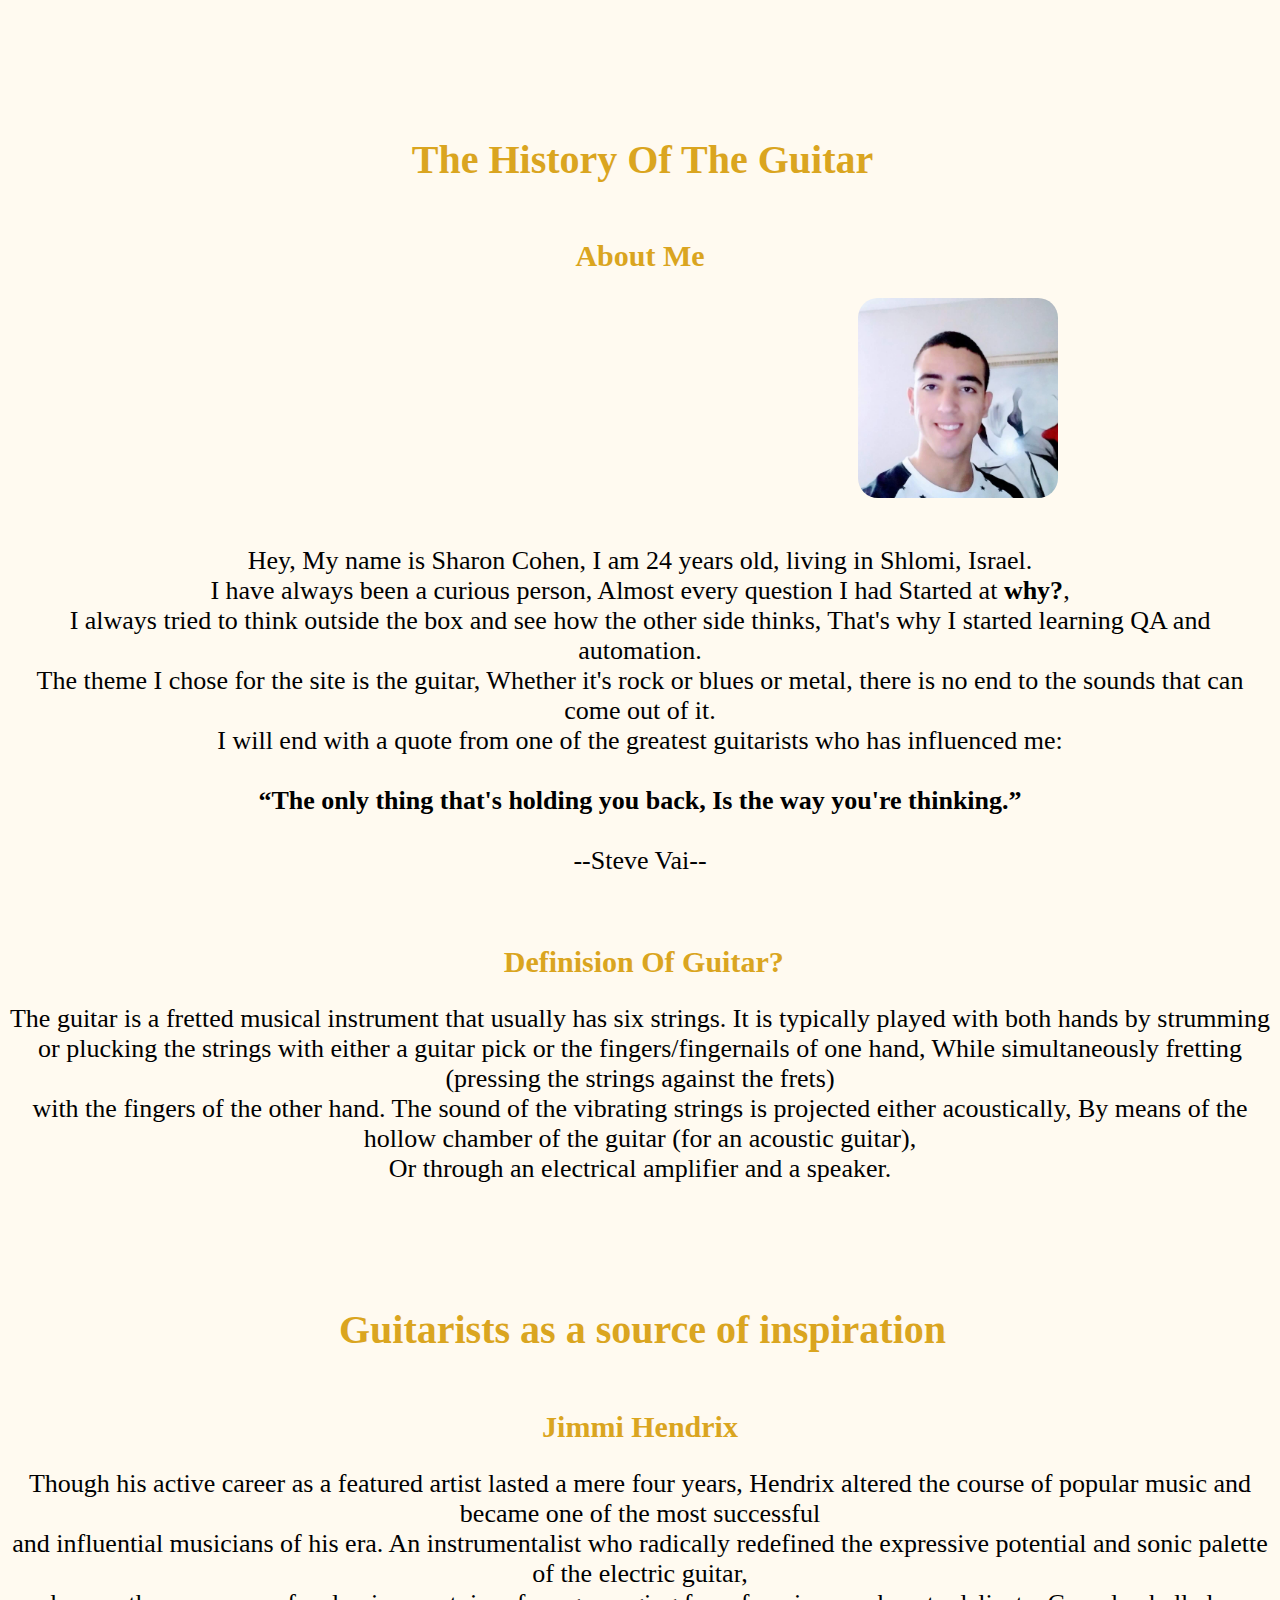
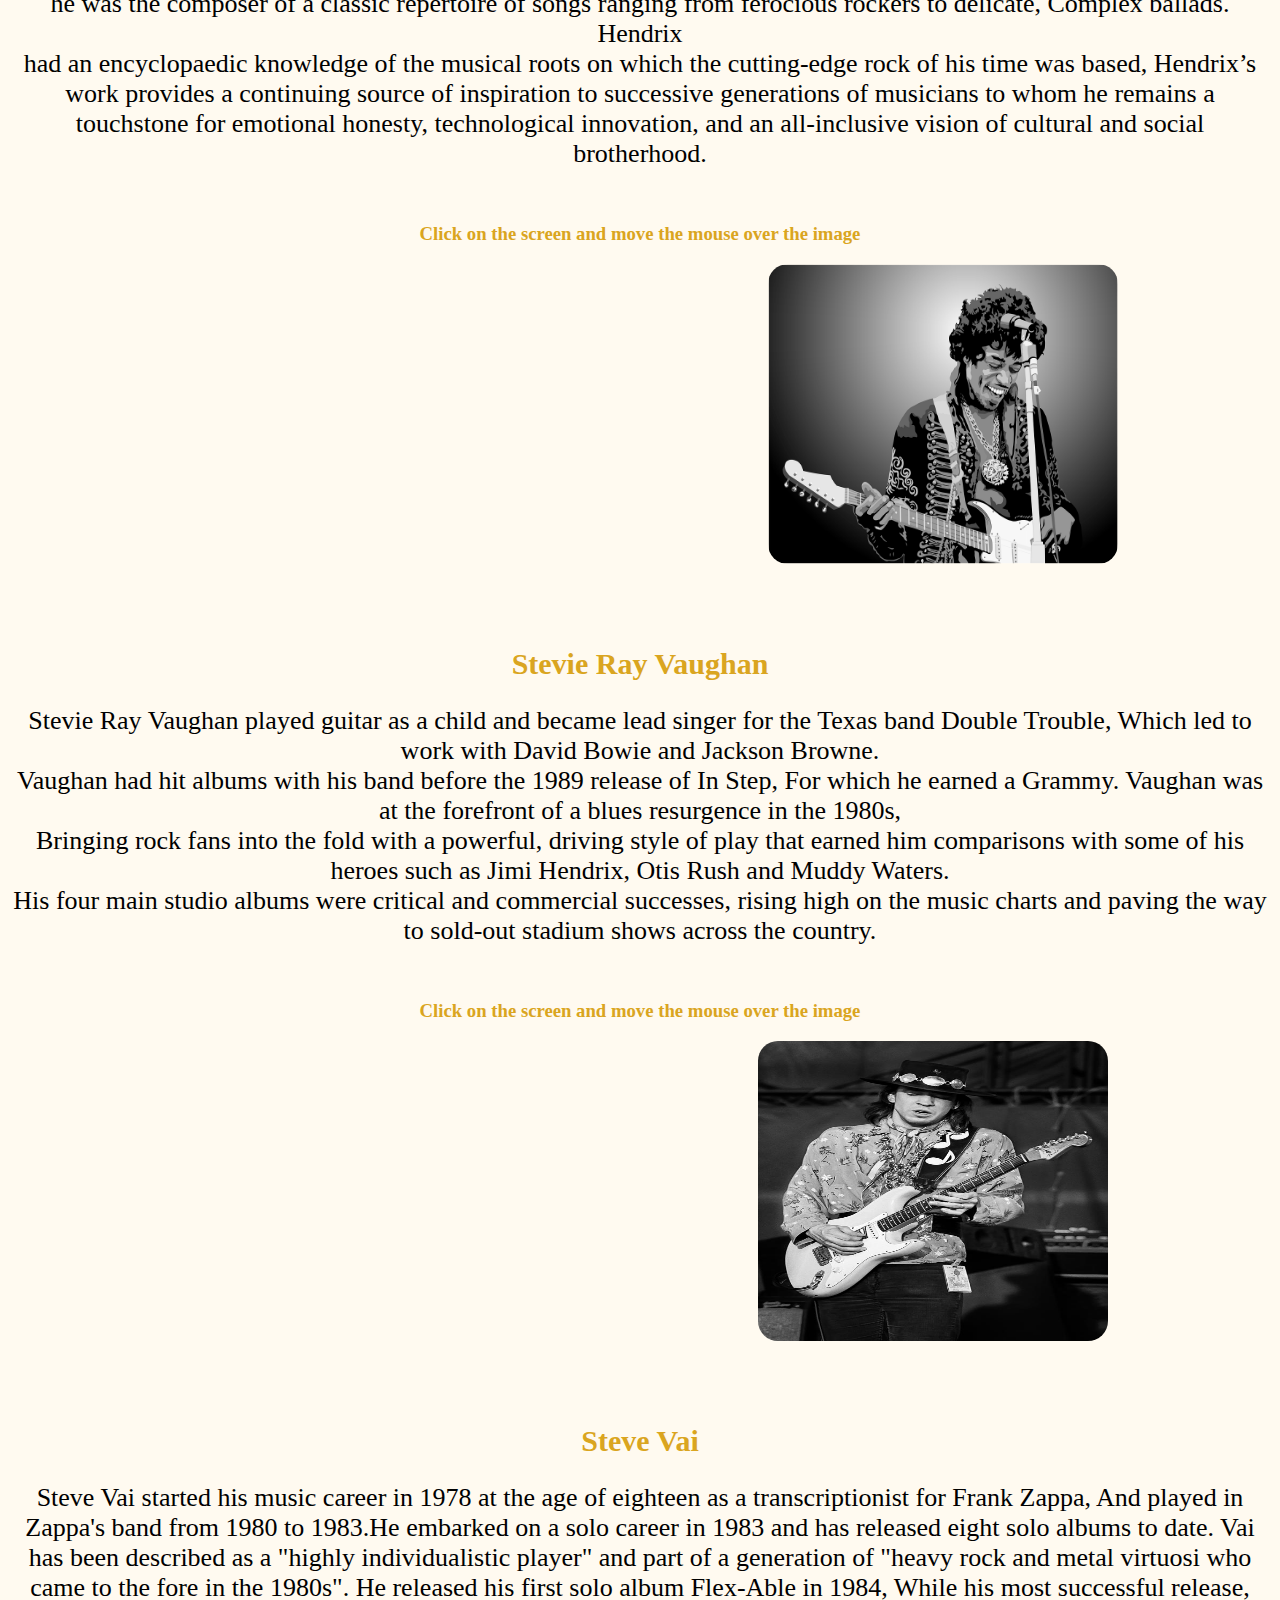
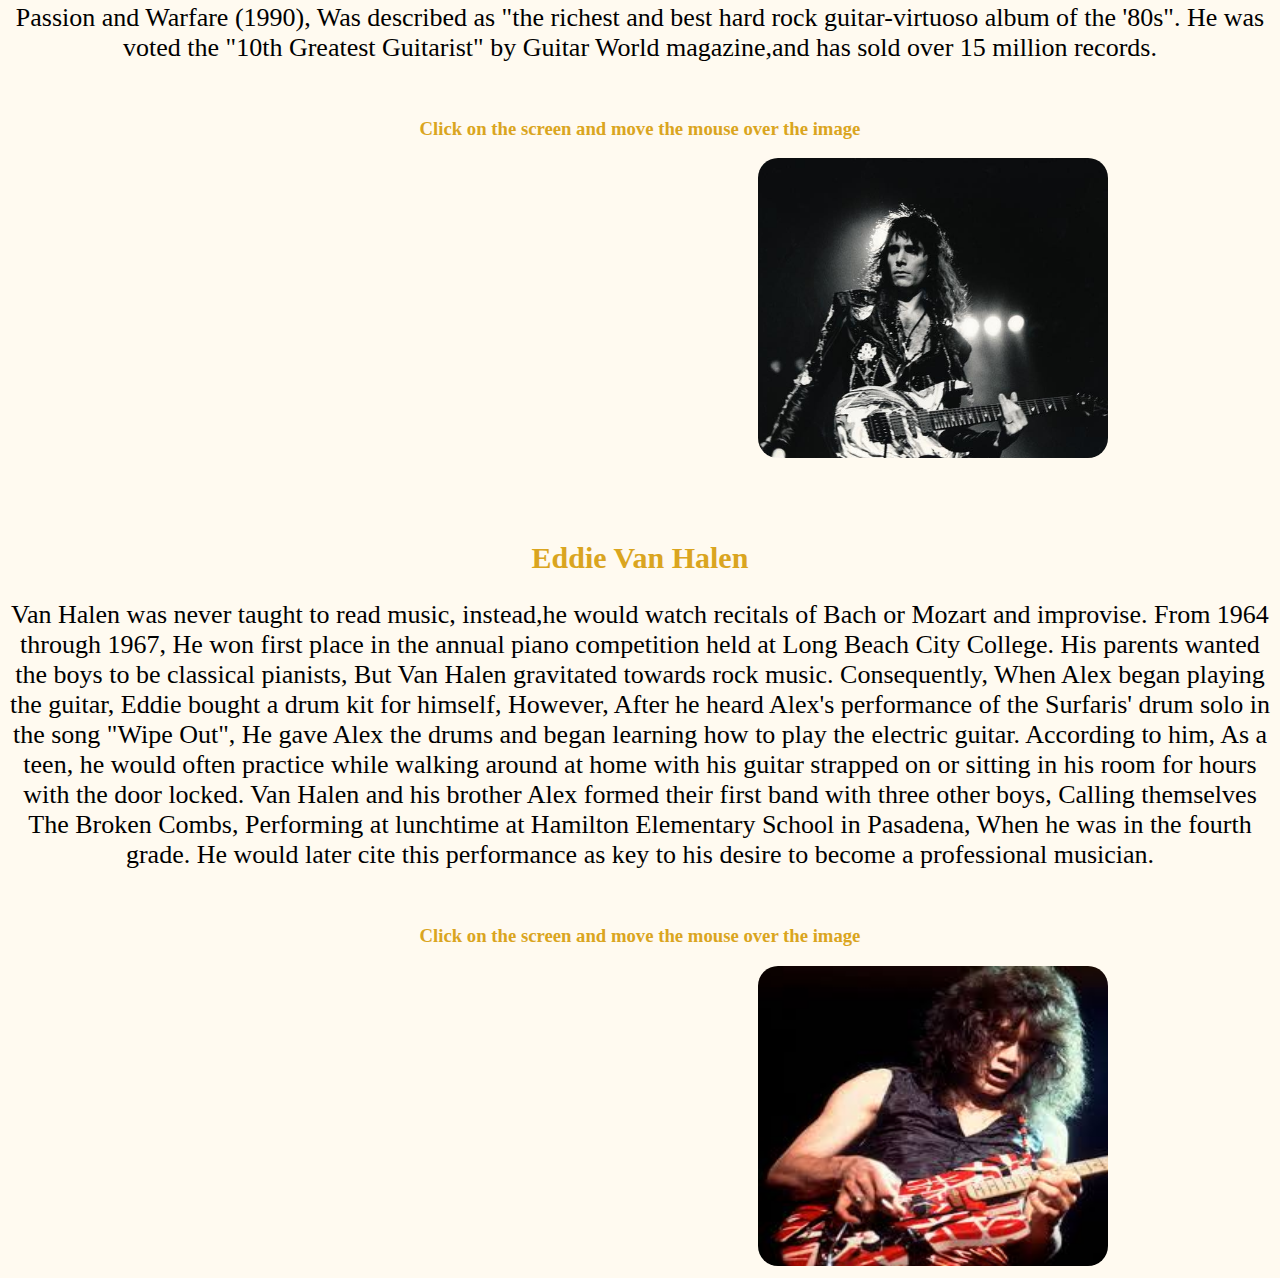
<file: index.html>
<!DOCTYPE html PUBLIC "-//W3C//DTD XHTML 1.0 Strict//EN"
 "http://www.w3.org/TR/xhtml1/DTD/xhtml1-strict.dtd">
<html>
	<title>The guitar history</title>
	<head>
	<link rel="icon" href="images/favicon.png" type="image/gif">
	<style type="text/css">
	@import URL('css2.css');
	</style>
		<script type="text/javascript">
	
	/********************/
	/*   Jimmi Hendrix  */
	/********************/
    function PlaySound(soundobj) 
	{
    var JimmiHendrix=document.getElementById(soundobj);
    JimmiHendrix.play();
	audio.volume = 0.1;
    }

    function StopSound(soundobj) 
	{
    var JimmiHendrix=document.getElementById(soundobj);
    JimmiHendrix.pause();
    JimmiHendrix.currentTime = 0;
    }
	
    /*************************/
	/*   Stevie Ray Vaughan  */
	/*************************/
	
	function PlaySound(soundobj) 
	{
    var SRV=document.getElementById(soundobj);
    SRV.play();
    }

    function StopSound(soundobj) 
	{
    var SRV=document.getElementById(soundobj);
    SRV.pause();
    SRV.currentTime = 0;
    }
	
    /****************/
	/*   Steve Vai  */
	/****************/
	
	function PlaySound(soundobj) 
	{
    var SteveVai=document.getElementById(soundobj);
    SteveVai.play();
    }

    function StopSound(soundobj) 
	{
    var SteveVai=document.getElementById(soundobj);
    SteveVai.pause();
    SteveVai.currentTime = 0;
    }
	
	/**********************/
	/*   Eddie Van Halen  */
	/**********************/
	
	function PlaySound(soundobj) 
	{
    var EVH=document.getElementById(soundobj);
    EVH.play();
    }

    function StopSound(soundobj) 
	{
    var EVH=document.getElementById(soundobj);
    EVH.pause();
    EVH.currentTime = 0;
    }
	</script>
	
	</head>
	<body>
	<link rel="stylesheet" href="https://cdnjs.cloudflare.com/ajax/libs/font-awesome/4.7.0/css/font-awesome.min.css">
	<a target="_blank" href="https://www.linkedin.com/in/sharoncohen7" class="fa fa-linkedin"></a>
	<div class="luthier1"><h1>The History Of The Guitar</h1></div>
    <h2 id="msg">About Me</h2>
    <img id="myPic" src="images/selfpic.jpg"></a>
    <br />
    <br />
    <p class="me">Hey, My name is Sharon Cohen, I am 24 years old, living in Shlomi, Israel.<br />
     I have always been a curious person, Almost every question I had Started at  <span><b>why?</b></span>,<br /> I always tried to think outside the box and see how the other side thinks, That's why I started learning QA and automation.<br />
     The theme I chose for the site is the guitar, Whether it's rock or blues or metal, there is no end to the sounds that can come out of it.
    <br />
	I will end with a quote from one of the greatest guitarists who has influenced me:<br /><br />
	<span><b>“The only thing that's holding you back, Is the way you're thinking.”</b></span><br /><br />
	--Steve Vai--</p><br />
    <div class="bord2"><h2>&nbsp;Definision Of Guitar?</h2></div>
	<div class="bold">The guitar is a fretted musical instrument that usually has six strings.
	It is typically played with both hands by strumming <br />or plucking the strings with either a guitar pick or the fingers/fingernails of one 
    hand, 
	While simultaneously fretting (pressing the strings against the frets) <br />with the fingers of the other hand. 
	The sound of the vibrating strings is projected either acoustically, 
	By means of the hollow chamber of the guitar (for an acoustic guitar),<br />Or through an electrical amplifier and a speaker.</div><br>
	<br />
	<br />
	<br />
	<br />
		<div class="luthier1"><h1>Guitarists as a source of inspiration</h1></div>
	<div class="bord4"><h2>Jimmi Hendrix</h2></div>
	<div class="bold">Though his active career as a featured artist lasted a mere four years, 
	Hendrix altered the course of popular music and became one of the most successful<br /> and influential musicians of his era. 
	An instrumentalist who radically redefined the expressive potential and sonic palette of the electric guitar,<br /> 
	he was the composer of a classic repertoire of songs ranging from ferocious rockers to delicate, Complex ballads.
	Hendrix<br /> had an encyclopaedic knowledge of the musical roots on which the cutting-edge rock of his time was based, 
	Hendrix’s work provides a continuing source of inspiration to successive generations of musicians to whom he remains a touchstone for emotional honesty, 
	technological innovation, and an all-inclusive vision of cultural and social brotherhood.</div><br><br>
	<div><h3 style="color:GoldenRod;text-align:center">Click on the screen and move the mouse over the image</h3></div>
	<div><img src="images/jimi.png" class="JimmiHendrix" onmouseover="PlaySound('JimmiHendrix')" onmouseout="StopSound('JimmiHendrix')">
    <audio id='JimmiHendrix' src='littlewing1.ogg'/></div>
	<br />
	<br />
	<br />
	<div class="bord4"><h2>Stevie Ray Vaughan</h2></div>
	<div class="bold">Stevie Ray Vaughan played guitar as a child and became lead singer for the Texas band Double Trouble, 
	Which led to work with David Bowie and Jackson Browne.<br /> Vaughan had hit albums with his band before the 1989 release of In Step, 
	For which he earned a Grammy.
	Vaughan was at the forefront of a blues resurgence in the 1980s, 
	<br />Bringing rock fans into the fold with a powerful, 
	driving style of play that earned him comparisons with some of his heroes such as Jimi Hendrix, Otis Rush and Muddy Waters. 
	<br />His four main studio albums were critical and commercial successes, rising high on the music charts and paving the way to sold-out 
	stadium shows across the country.</div><br><br>
	<div><h3 style="color:GoldenRod;text-align:center">Click on the screen and move the mouse over the image</h3></div>
	<div><img src="images/stevie.jpg" class="SRV" onmouseover="PlaySound('SRV')" onmouseout="StopSound('SRV')">
    <audio id='SRV' src='prideandJoy1.ogg'/></div>
	<br />
	<br />
	<br />
	<div class="bord4"><h2>Steve Vai</h2></div>
	<div class="bold">Steve Vai started his music career in 1978 at the age of eighteen as a transcriptionist for Frank Zappa,
	And played in Zappa's band from 1980 to 1983.He embarked on a solo career in 1983 and has released eight solo albums to date.
	Vai has been described as a "highly individualistic player" 
	and part of a generation of "heavy rock and metal virtuosi who came to the fore in the 1980s".
	He released his first solo album Flex-Able in 1984, While his most successful release, Passion and Warfare (1990), 
	Was described as "the richest and best hard rock guitar-virtuoso album of the '80s". 
	He was voted the "10th Greatest Guitarist" by Guitar World magazine,and has sold over 15 million records.</div><br><br>
	<div><h3 style="color:GoldenRod;text-align:center">Click on the screen and move the mouse over the image</h3></div>
	<div><img src="images/stevevai.jpg" class="SteveVai" onmouseover="PlaySound('SteveVai')" onmouseout="StopSound('SteveVai')">
    <audio id='SteveVai' src='fortheloveofgod1.ogg'/></div>
	<br />
	<br />
	<br />
    <div class="bord4"><h2>Eddie Van Halen</h2></div>
	<div class="bold">Van Halen was never taught to read music, instead,he would watch recitals of Bach or Mozart and improvise. 
	From 1964 through 1967, He won first place in the annual piano competition held at Long Beach City College.
	His parents wanted the boys to be classical pianists, But Van Halen gravitated towards rock music.
	Consequently, When Alex began playing the guitar, Eddie bought a drum kit for himself, However,
	After he heard Alex's performance of the Surfaris' drum solo in the song "Wipe Out", 
	He gave Alex the drums and began learning how to play the electric guitar.
	According to him, As a teen, he would often practice while walking around at home with his guitar strapped on 
	or sitting in his room for hours with the door locked.
    Van Halen and his brother Alex formed their first band with three other boys, Calling themselves The Broken Combs, 
    Performing at lunchtime at Hamilton Elementary School in Pasadena, When he was in the fourth grade. 
    He would later cite this performance as key to his desire to become a professional musician.</div><br><br>
	<div><h3 style="color:GoldenRod;text-align:center">Click on the screen and move the mouse over the image</h3></div>
	<div><img src="images/evh.jpg" class="EVH" onmouseover="PlaySound('EVH')" onmouseout="StopSound('EVH')">
    <audio id='EVH' src='eruption1.ogg'/></div>

    </body>
    </html>
</file>
